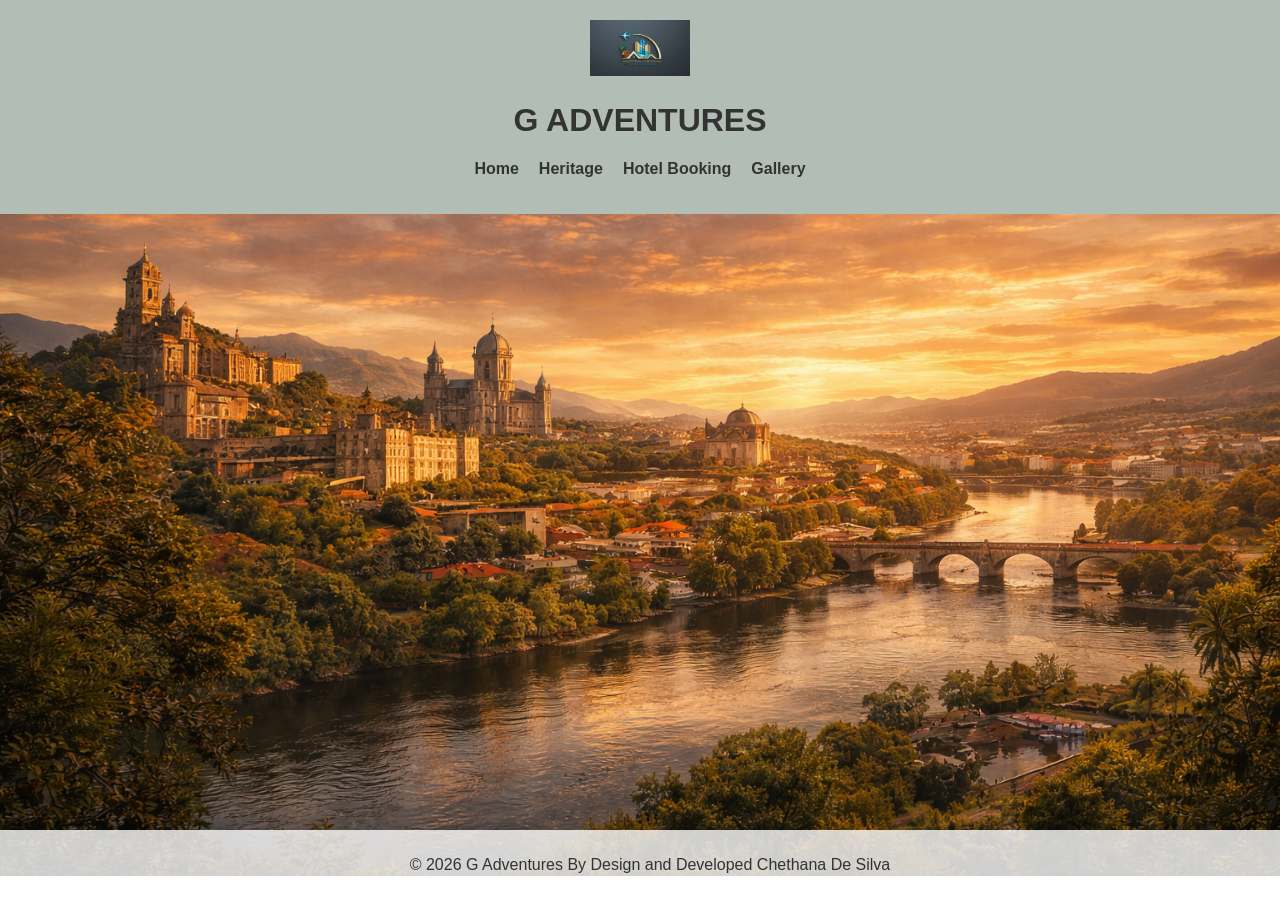
<file: Index.html>
<!DOCTYPE html>
<html lang="en">
<head>
    <meta charset="UTF-8">
    <meta name="viewport" content="width=device-width, initial-scale=1.0">
    <title>G ADVENTURES</title>
    <link rel="stylesheet" href="css/style.css">
</head>
<body>
    <header>
        <img src="images/logo.jpg" alt="City Logo" class="logo">
        <h1>G ADVENTURES</h1>
        <nav>
            <ul>
                <li><a href="index.html">Home</a></li>
                <li><a href="heritage.html">Heritage</a></li>
                <li><a href="Booking.html">Hotel Booking</a></li>
                <li><a href="gallery.html">Gallery</a></li>
            </ul>
        </nav>
    </header>

    
    <footer>
        <p>&copy; 2026 G Adventures By Design and Developed Chethana De Silva</p>
    </footer>
</body>
</html>
</file>
<file: css/style.css>
body {
    font-family: Arial, sans-serif;
    margin: 0;
    padding: 0;
    background: url('../images/background.png') no-repeat center center fixed;
    background-size: 100%;
    color: #333;
}

header {
    text-align: center;
    padding: 20px;
    background-color: rgba(178, 190, 181);
}

header .logo {
    width: 100px;
}

nav ul {
    list-style: none;
    padding: 0;
    display: flex;
    justify-content: center;
    gap: 20px;
}

nav a {
    text-decoration: none;
    color: #333;
    font-weight: bold;
}

main {
    padding: 20px;
    background-color: rgba(255,255,255,0.8);
    margin: 20px auto;
    max-width: 1000px;
    border-radius: 10px;
}

footer {
    text-align: center;
    padding: 10px;
    background-color: rgba(255,255,255,0.8);
    position: fixed;
    bottom: 0;
    width: 100%;
}

.heritage-list, .gallery {
    display: flex;
    flex-wrap: wrap;
    gap: 20px;
    justify-content: center;
}

.heritage-list a, .gallery img {
    text-align: center;
    border-radius: 10px;
    overflow: hidden;
}

.heritage-list img, .gallery img {
    width: 200px;
    height: 150px;
    object-fit: cover;
}

form label {
    display: block;
    margin-top: 20px;
}

form input, form select, form textarea, form button {
    width: 100%;
    padding: 20px;
    margin-top: 5px;
    border-radius: 5px;
    border: 1px solid #ccc;
}
</file>
